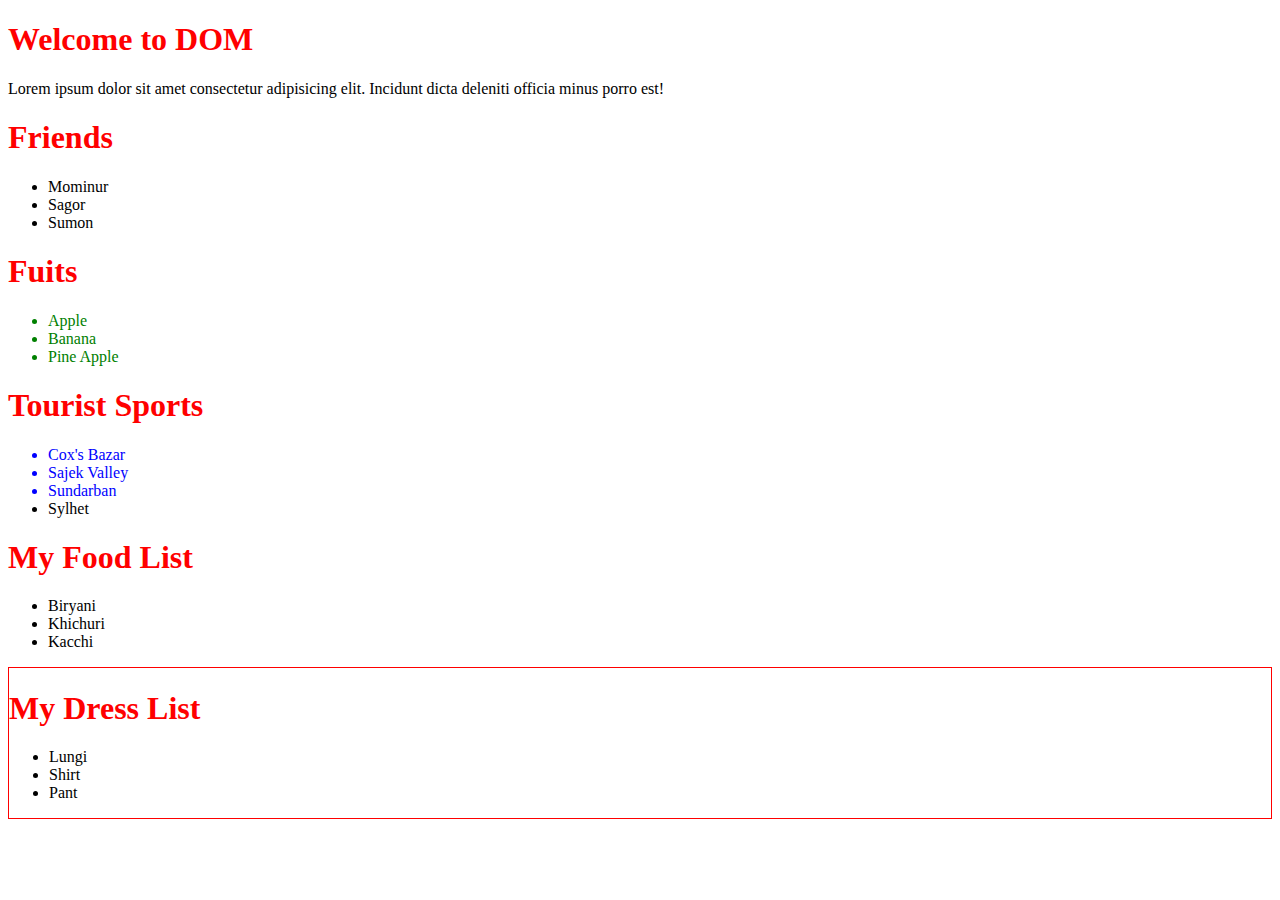
<file: module 25/index.html>
<!DOCTYPE html>
<html lang="en">
<head>
    <meta charset="UTF-8">
    <meta name="viewport" content="width=device-width, initial-scale=1.0">
    <title>Tour of DOM </title>
    <link rel="stylesheet" href="style.css">
</head>
<body>
    <header>
        <h1>Welcome to DOM</h1>
        <p>Lorem ipsum dolor sit amet consectetur adipisicing elit. Incidunt dicta deleniti officia minus porro est!</p>
    </header>

    <main id="main-container">
       <section id="myfriends">
        <h1>Friends</h1>
        <ul>
            <li>Mominur</li>
            <li>Sagor</li>
            <li>Sumon</li>
        </ul>
       </section>
       <section class="fruits-container">
        <h1 id="fruits-title">Fuits</h1>
        <ul>
            <li>Apple</li>
            <li>Banana</li>
            <li>Pine Apple</li>
        </ul>
       </section>
       <section id="places-container">
        <h1 id="places-title">Tourist Sports</h1>
        <ul id="places-list">
            <li class="important-places">Cox's Bazar</li>
            <li class="important-places">Sajek Valley</li>
            <li class="important-places">Sundarban</li>
        </ul>
       </section>
    </main>
    <script src="scripts/dom.js"></script>
</body>
</html>
</file>
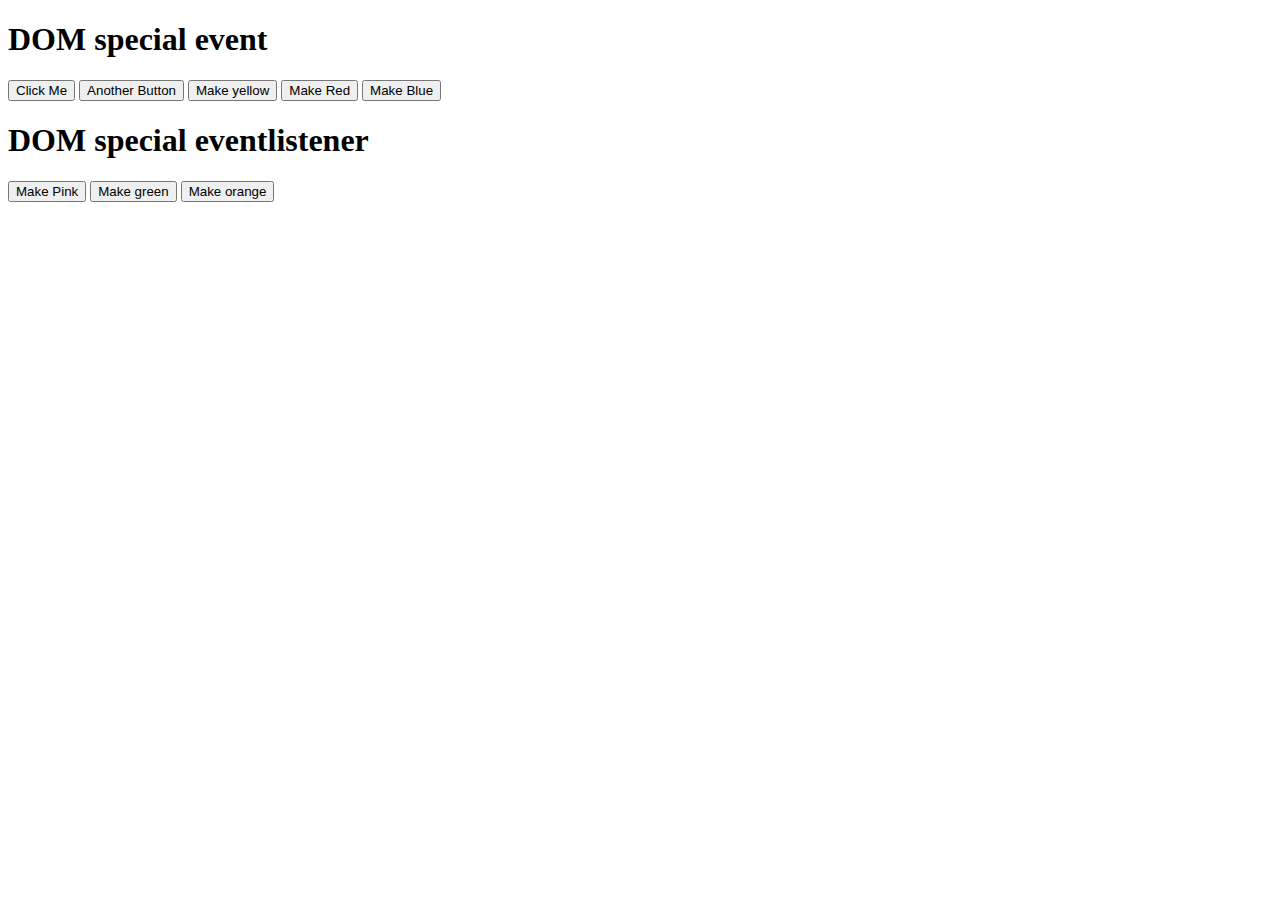
<file: module 26 DOM events/index.html>
<!DOCTYPE html>
<html lang="en">

<head>
    <meta charset="UTF-8">
    <meta name="viewport" content="width=device-width, initial-scale=1.0">
    <title>DOM Events </title>
</head>

<body>
    <h1>DOM special event</h1>
    <button onclick="console.log(10)">Click Me</button>
    <button onclick="console.log(100);">Another Button</button>
    <button onclick="document.body.style.backgroundColor='yellow'">Make yellow</button>
    <button onclick="makeRed ()">Make Red</button>

    <button id="makeBlue">Make Blue</button>


    <h1>DOM special eventlistener</h1>

    <button id="make-pink">Make Pink </button>

    <button id="make-green">Make green</button>

    <button id="make-orange">Make orange</button>










    <script src="js/event.js"></script>
    <script>
        function makeRed() {
            document.body.style.backgroundColor = 'red';
        }

    </script>
    <script src="js/eventListener.js"></script>


</body>

</html>
</file>
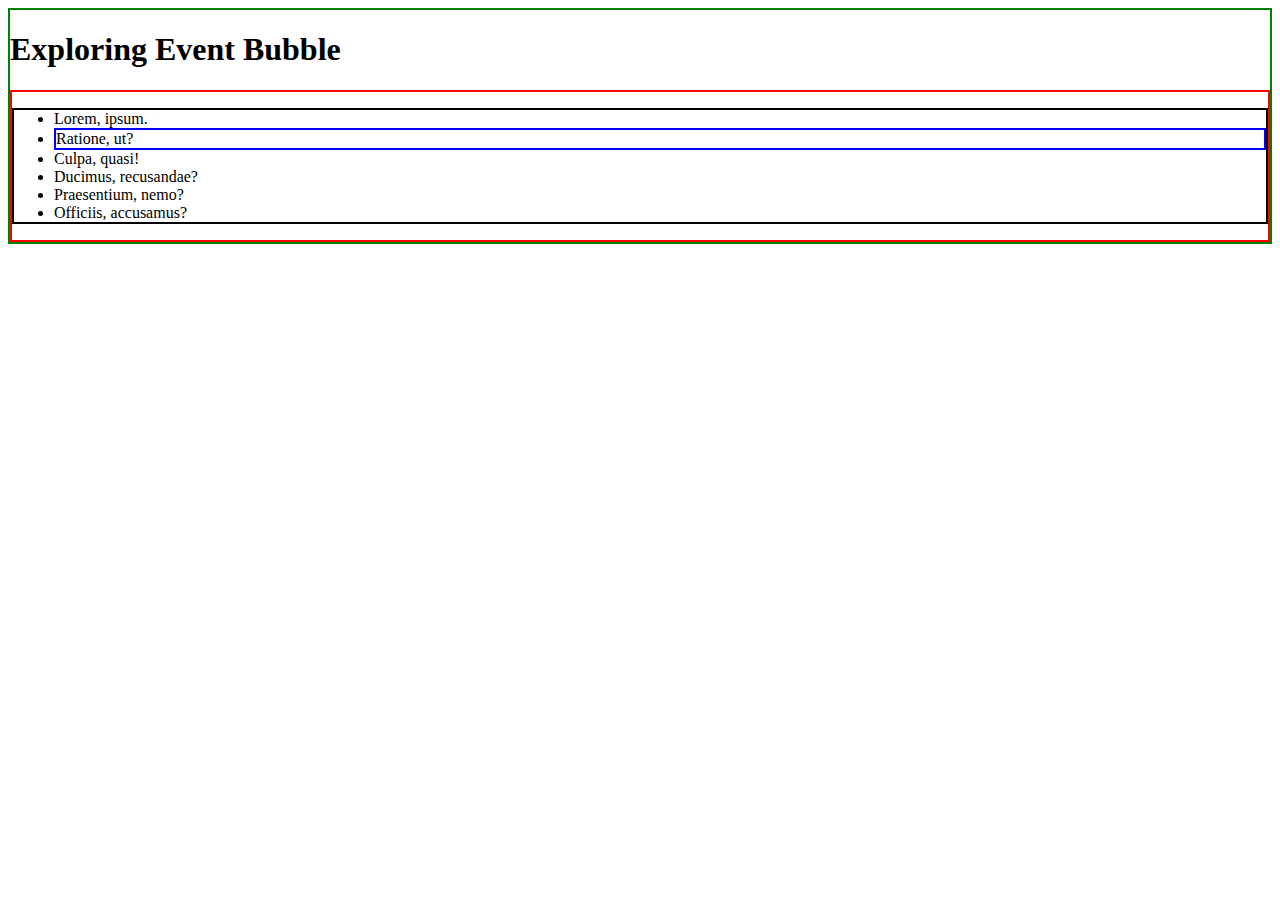
<file: module 26 DOM events/bubble.html>
<!DOCTYPE html>
<html lang="en">
<head>
    <meta charset="UTF-8">
    <meta name="viewport" content="width=device-width, initial-scale=1.0">
    <title>Event Bubble</title>
    <style>
        #item-2{
            border: 2px solid blue;
        }
        ul{
            border: 2px solid black;
        }
        section{
            border: 2px solid red;
        }
        body{
            border: 2px solid green;
        }
    </style>
</head>
<body id="body">
    <h1>Exploring Event Bubble</h1>
    <section id="list-container">
        <ul id="list-ul">
            <li id="item-1">Lorem, ipsum.</li>
            <li id="item-2">Ratione, ut?</li>
            <li id="item-3">Culpa, quasi!</li>
            <li id="item-4">Ducimus, recusandae?</li>
            <li id="item-5">Praesentium, nemo?</li>
            <li id="item-6">Officiis, accusamus?</li>
        </ul>
    </section>

    <script>
        document.getElementById('item-2').addEventListener('click', function(event){
            console.log('Item 2 clicked');
            event.stopPropagation(); // stop the event bubbling
            event.stopImmediatePropagation(); // stop the event bubbling and other event listeners
        })

        document.getElementById('list-ul').addEventListener('click', function(event){
            console.log('List ul clicked');
            event.stopPropagation(); // stop the event bubbling
            event.stopImmediatePropagation(); // stop the event bubbling and other event listeners
        })
        document.getElementById('list-container').addEventListener('click', function(event){
            console.log('Section Container clicked');
            event.stopPropagation(); // stop the event bubbling
            event.stopImmediatePropagation(); // stop the event bubbling and other event listeners
        })
        document.getElementById('body').addEventListener('click', function(event){
            console.log('body clicked');
            event.stopPropagation(); // stop the event bubbling
            event.stopImmediatePropagation(); // stop the event bubbling and other event listeners
        })
    </script>
</body>
</html>
</file>
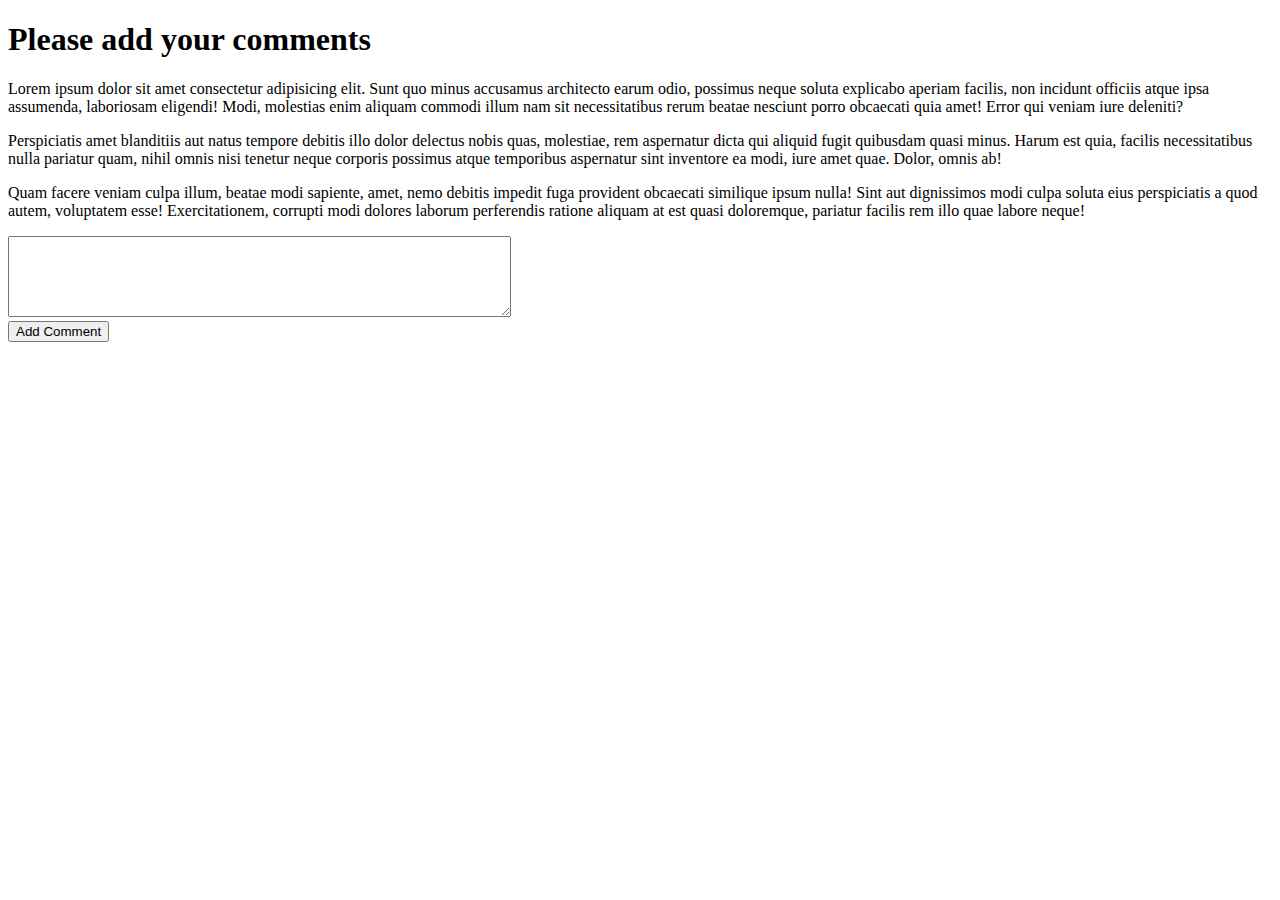
<file: module 26 DOM events/comment.html>
<!DOCTYPE html>
<html lang="en">
<head>
    <meta charset="UTF-8">
    <meta name="viewport" content="width=device-width, initial-scale=1.0">
    <title>Comment</title>
</head>
<body>
    <h1>Please add your comments</h1>
    <div id="comment-container">
        <p>Lorem ipsum dolor sit amet consectetur adipisicing elit. Sunt quo minus accusamus architecto earum odio, possimus neque soluta explicabo aperiam facilis, non incidunt officiis atque ipsa assumenda, laboriosam eligendi! Modi, molestias enim aliquam commodi illum nam sit necessitatibus rerum beatae nesciunt porro obcaecati quia amet! Error qui veniam iure deleniti?</p>
        <p>Perspiciatis amet blanditiis aut natus tempore debitis illo dolor delectus nobis quas, molestiae, rem aspernatur dicta qui aliquid fugit quibusdam quasi minus. Harum est quia, facilis necessitatibus nulla pariatur quam, nihil omnis nisi tenetur neque corporis possimus atque temporibus aspernatur sint inventore ea modi, iure amet quae. Dolor, omnis ab!</p>
        <p>Quam facere veniam culpa illum, beatae modi sapiente, amet, nemo debitis impedit fuga provident obcaecati similique ipsum nulla! Sint aut dignissimos modi culpa soluta eius perspiciatis a quod autem, voluptatem esse! Exercitationem, corrupti modi dolores laborum perferendis ratione aliquam at est quasi doloremque, pariatur facilis rem illo quae labore neque!</p>
    </div>

    <div>
        <textarea name="" id="new-comment" cols="60" rows="5"></textarea> <br>
        <button id="add-comment">Add Comment</button>
    </div>

    <script>
        document.getElementById('add-comment').addEventListener('click', function(){
            const newComment = document.getElementById('new-comment').value;
            const p = document.createElement('p');
            p.innerHTML = newComment;
            document.getElementById('comment-container').appendChild(p);
            document.getElementById('new-comment').value = '';
        });

    </script> 
</body>
</html>
</file>
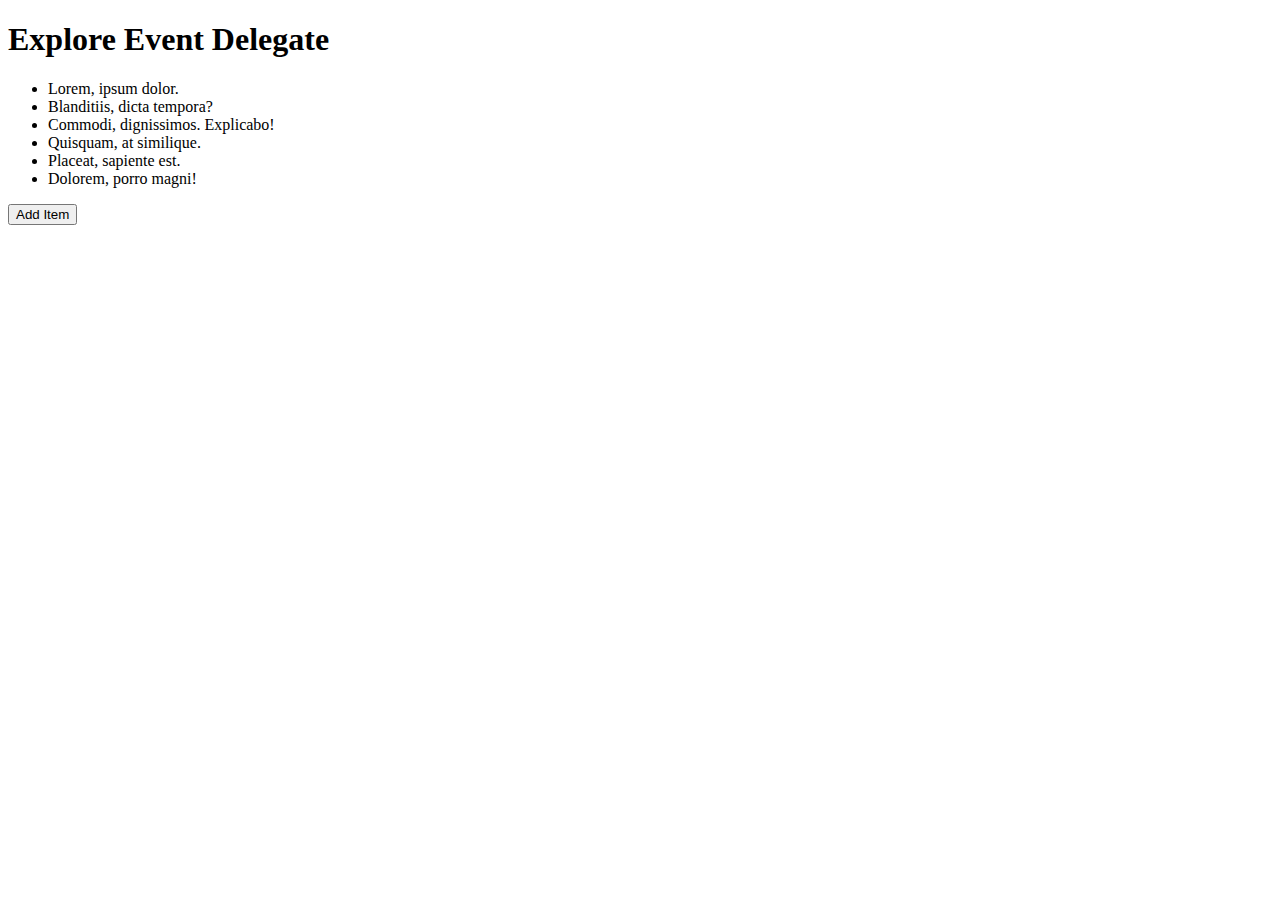
<file: module 26 DOM events/delegate.html>
<!DOCTYPE html>
<html lang="en">

<head>
    <meta charset="UTF-8">
    <meta name="viewport" content="width=device-width, initial-scale=1.0">
    <title>delegate</title>
</head>

<body>
    <h1>Explore Event Delegate</h1>
    <section>
        <ul id="list-container">
            <li class="item">Lorem, ipsum dolor.</li>
            <li class="item">Blanditiis, dicta tempora?</li>
            <li class="item">Commodi, dignissimos. Explicabo!</li>
            <li class="item">Quisquam, at similique.</li>
            <li class="item">Placeat, sapiente est.</li>
            <li class="item">Dolorem, porro magni!</li>
        </ul>
        <button id="add-item">Add Item</button>
    </section>

    <script>
         document.getElementById('add-item').addEventListener('click', function () {
            const listContainer = document.getElementById('list-container');

            const li = document.createElement('li');
            li.innerText = 'New Item';
            li.classList.add('item');
            listContainer.appendChild(li);

        });

        document.getElementById('list-container').addEventListener('click', function (event) {
            event.target.parentNode.removeChild(event.target);
        });

        

        const items = document.getElementsByClassName('item');
        for (const item of items) {
            item.addEventListener('click', function (event) {
                // event.target.style.color = 'red';
                // console.log(event.target.innerText);
                // console.log(event.target.parentElement);

                event.target.parentNode.removeChild(event.target); // this will remove the clicked item
            });
        }

       
    </script>
</body>

</html>
</file>
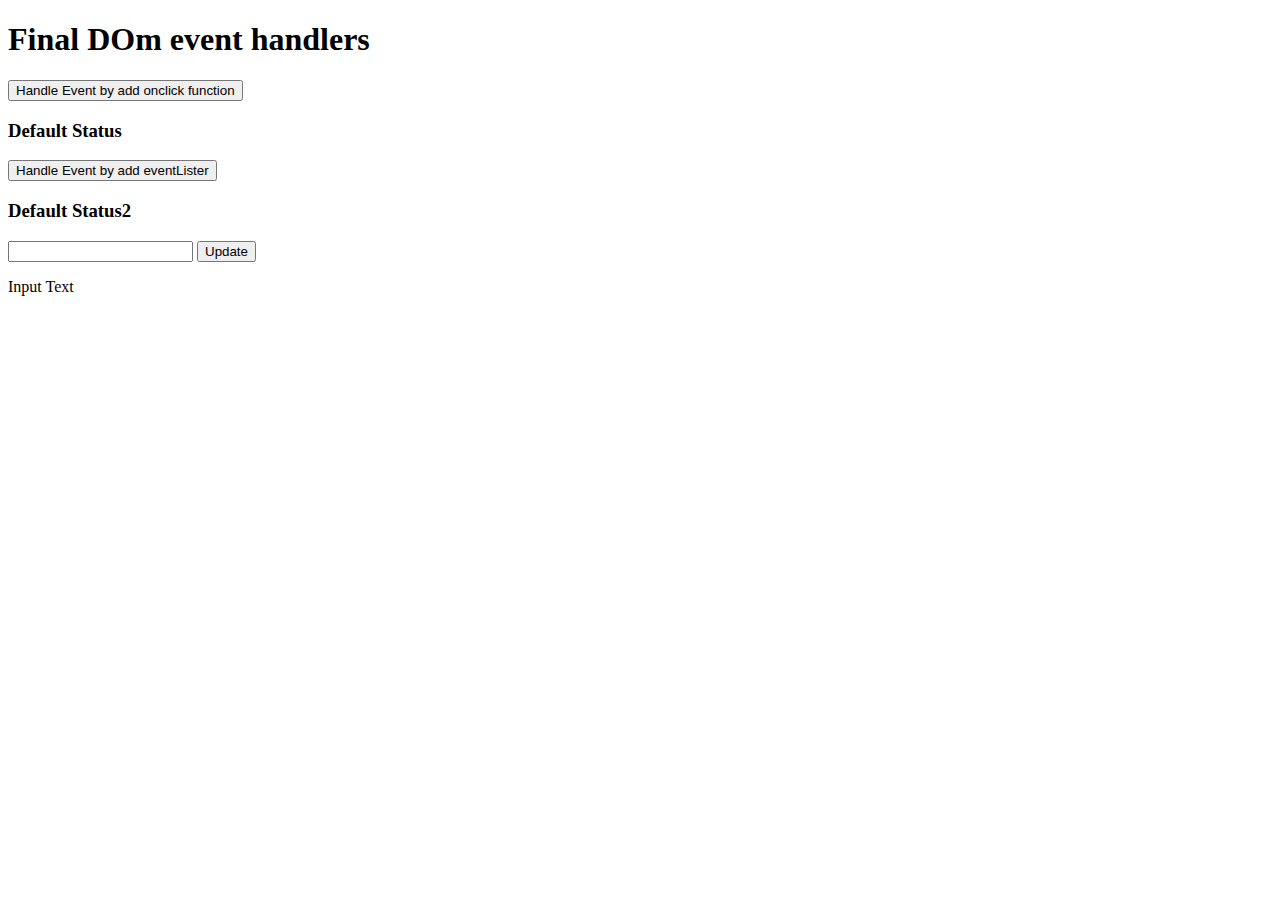
<file: module 26 DOM events/eventDomSummary.html>
<!DOCTYPE html>
<html lang="en">
<head>
    <meta charset="UTF-8">
    <meta name="viewport" content="width=device-width, initial-scale=1.0">
    <title>JS DOM summary</title>
</head>
<body>
    <h1>Final DOm event handlers  </h1>
    <button onclick="handleOnclick()">Handle Event by add onclick function</button>
    <h3 id="status">Default Status</h3>


    <button id="event-listener">Handle Event by add eventLister</button>
    <h3 id="status2">Default Status2</h3>

    <input type="text" name="" id="input-field">
    <button id="btn-update">Update</button>
    <p id="Update-text">Input Text</p>

    <script>
        //option 1
        function handleOnclick(){
          const handlerStaus = document.getElementById('status');
            handlerStaus.innerHTML = 'Event handled by add onclick function';  
        }
        // option 2
        const eventListener = document.getElementById('event-listener');
        eventListener.addEventListener('click', function(){
            const handlerStaus = document.getElementById('status2');
            handlerStaus.innerHTML = 'Event handled by add eventLister';
        });

        // option 2

        document.getElementById('btn-update').addEventListener('click', function(){
            const inputField = document.getElementById('input-field');
            const updateText = document.getElementById('Update-text');
            updateText.innerHTML = inputField.value;
            inputField.value = '';
        });
    </script>
</body>
</html>
</file>
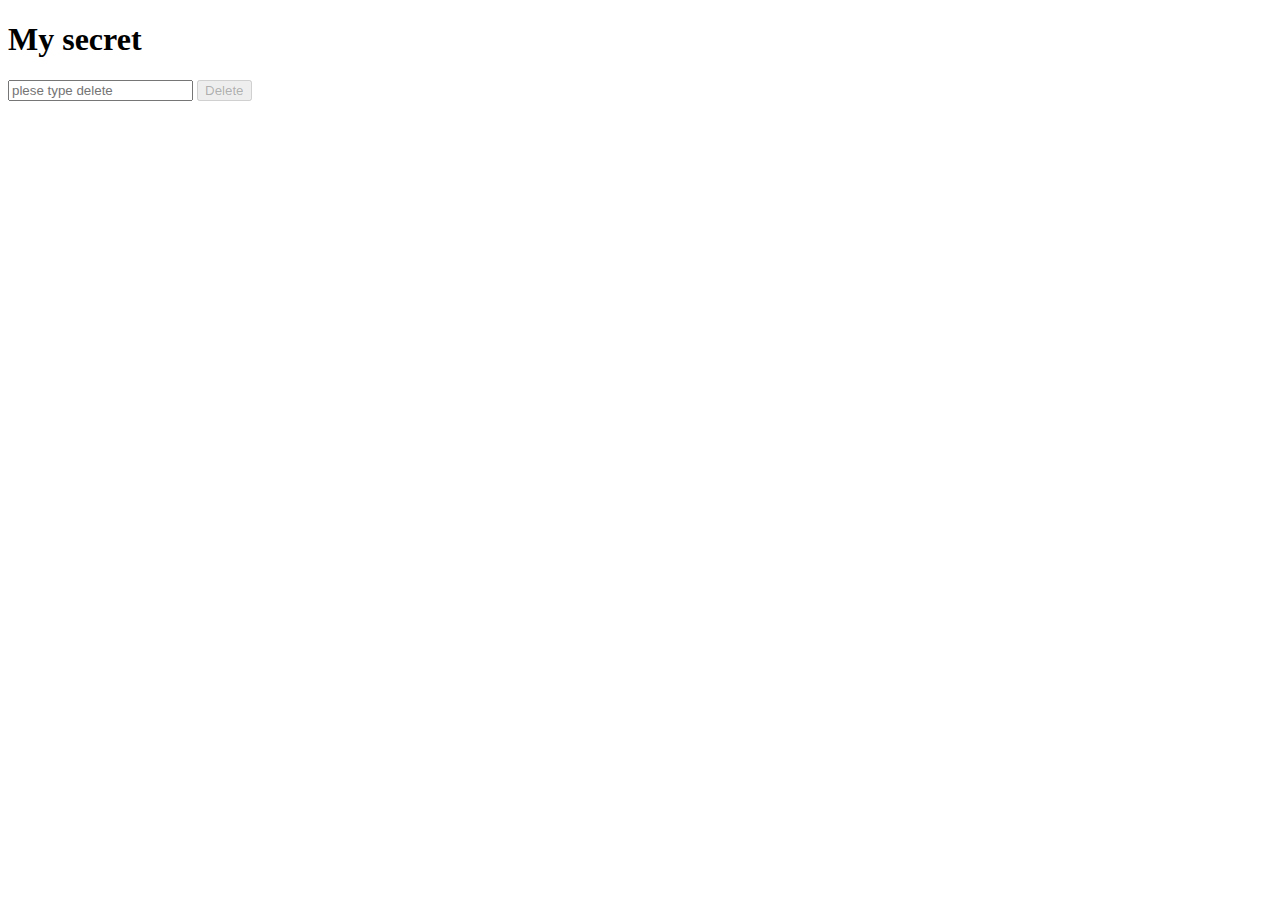
<file: module 26 DOM events/github.html>
<!DOCTYPE html>
<html lang="en">
<head>
    <meta charset="UTF-8">
    <meta name="viewport" content="width=device-width, initial-scale=1.0">
    <title>github </title>
</head>
<body>
    <h1 id="secret-info">My secret </h1>
    <input type="text" name="" id="delete-confirm" placeholder="plese type delete">
    <button id="btn-delete" disabled>Delete</button>

    <script>
        document.getElementById('delete-confirm').addEventListener('keyup',function(){
            const text = document.getElementById('delete-confirm').value;
            console.log(text);
            if(text === 'delete'){
                document.getElementById('btn-delete').removeAttribute('disabled');
            }else{
                document.getElementById('btn-delete').setAttribute('disabled', true);
            }
        })
        
        document.getElementById('btn-delete').addEventListener('click', function(){
            document.getElementById('secret-info').style.display = 'none'; 
        })
    </script>
</body>
</html>
</file>
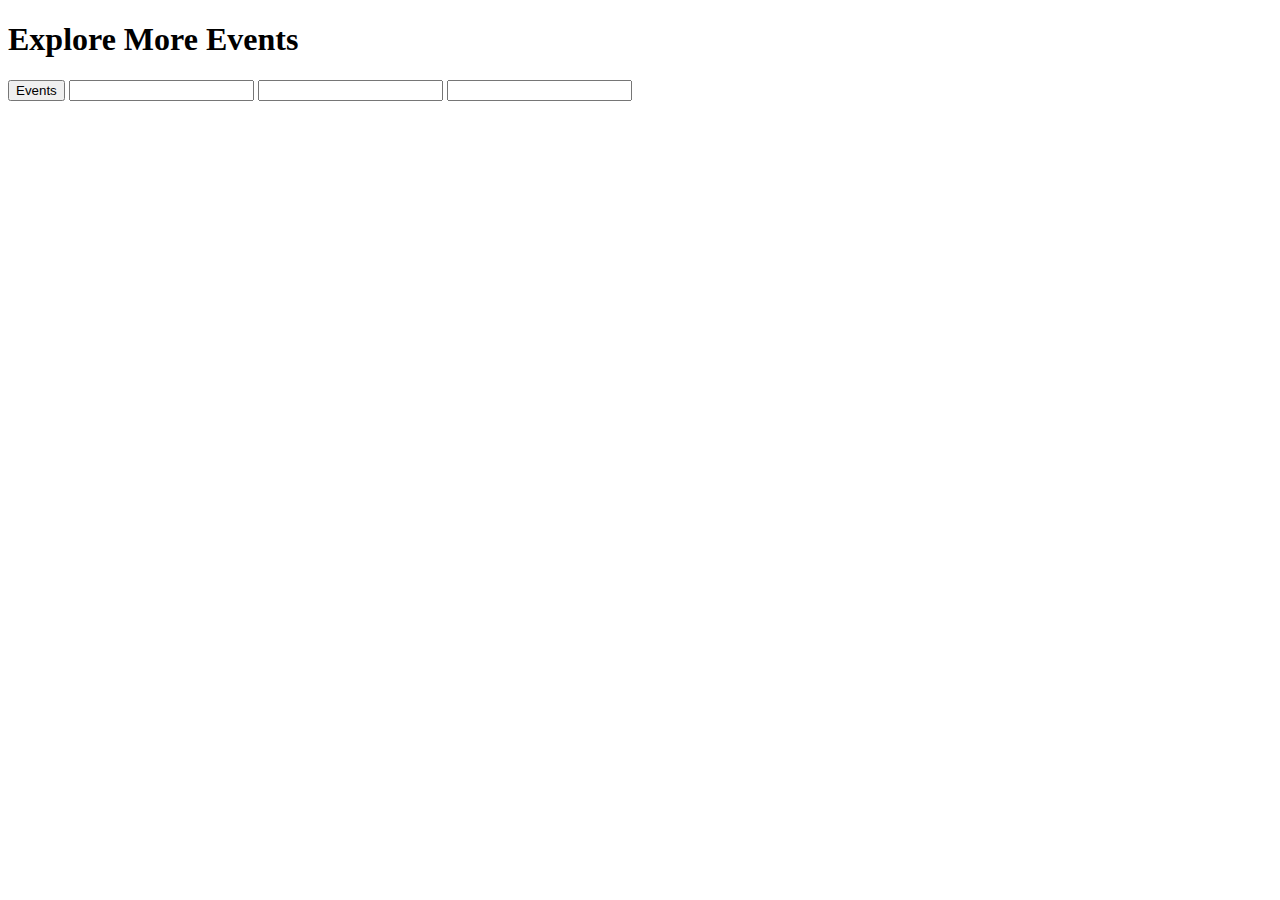
<file: module 26 DOM events/moreEvents.html>
<!DOCTYPE html>
<html lang="en">
<head>
    <meta charset="UTF-8">
    <meta name="viewport" content="width=device-width, initial-scale=1.0">
    <title>More events</title>
</head>
<body>
    <h1>Explore More Events</h1>
    <button id="btn-more">Events</button>
    <input type="text" name="" id="text-field">
    <input type="text" name="" id="text-field1">
    <input type="text" name="" id="text-field2">
    

    <script>
        document.getElementById('text-field').addEventListener('focus', function(){
            console.log("input field focused");
        });

        document.getElementById('text-field1').addEventListener('blur', function(){
            console.log("input field blurred");
        });

        document.getElementById('text-field2').addEventListener('change', function(){
            console.log("input field changed");
        });
        
        document.getElementById('btn-more').addEventListener('mousemove', function(){
            console.log("button clicked");
        });
    </script>
</body>
</html>
</file>
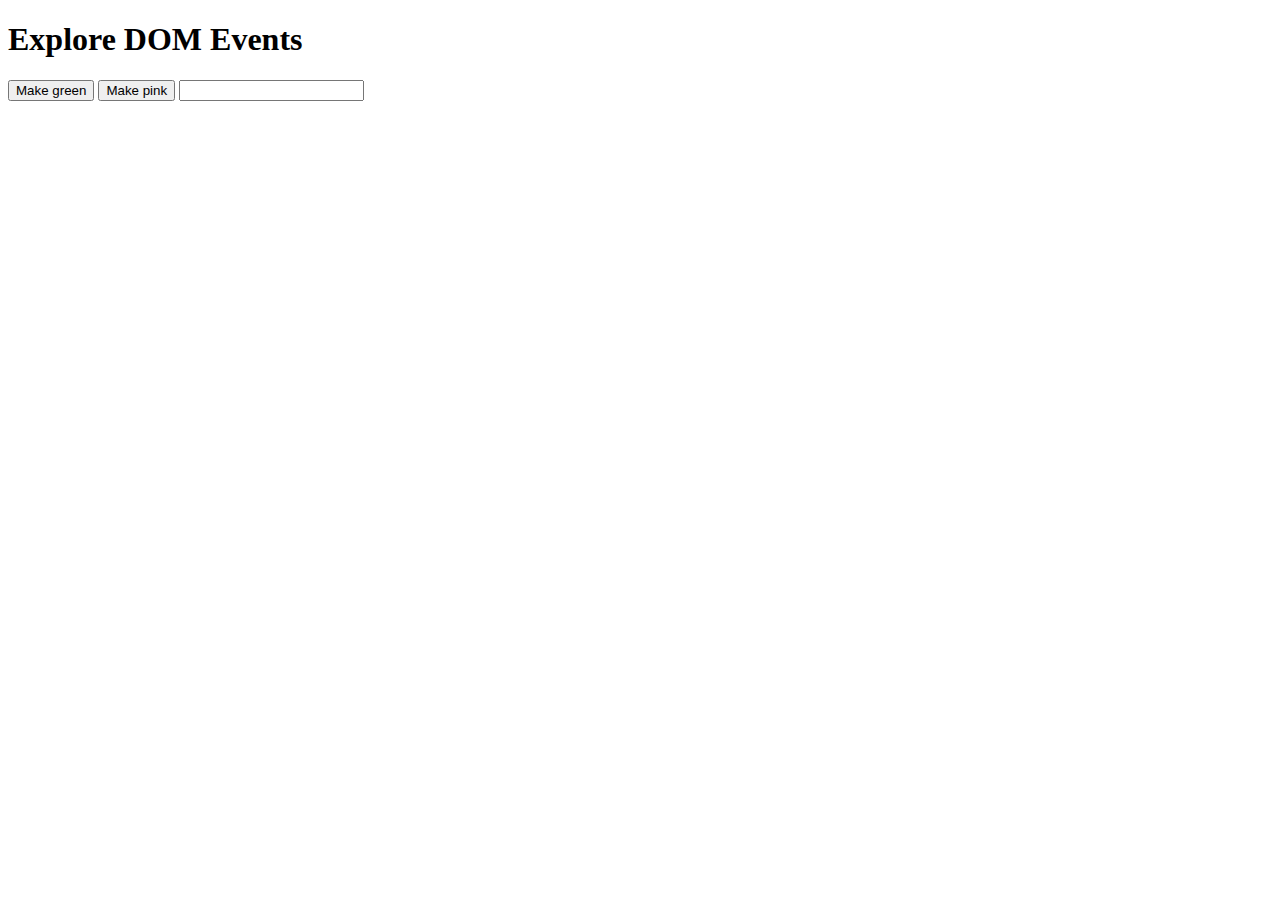
<file: module 26 DOM events/summary.html>
<!DOCTYPE html>
<html lang="en">
<head>
    <meta charset="UTF-8">
    <meta name="viewport" content="width=device-width, initial-scale=1.0">
    <title>Summary : event handlers</title>
</head>
<body>
    <h1>Explore DOM Events</h1>
    <button onclick="makeGreen()">Make green</button>
    <button id="make-pink">Make pink</button>
    <input type="email" name="" id="email">
    <p on></p>

    <script>
        function makeGreen(){
            document.body.style.backgroundColor = 'green';
        }

        document.getElementById('make-pink').addEventListener('click', function(event){
            document.body.style.backgroundColor = 'pink';
            console.log(event); 
        })

        document.getElementById('email').addEventListener("keyup", function(event){
            console.log(event.target.value);
        })
    </script>
</body>
</html>
</file>
<file: module 25/style.css>
h1{
    color: red;
}

.important-places{
    color: blue;
}

.fruits-container li{
    color: green;
}

.text-center{
   text-align: center;
}
.large-text{
    font-size: 2em;
}
</file>
